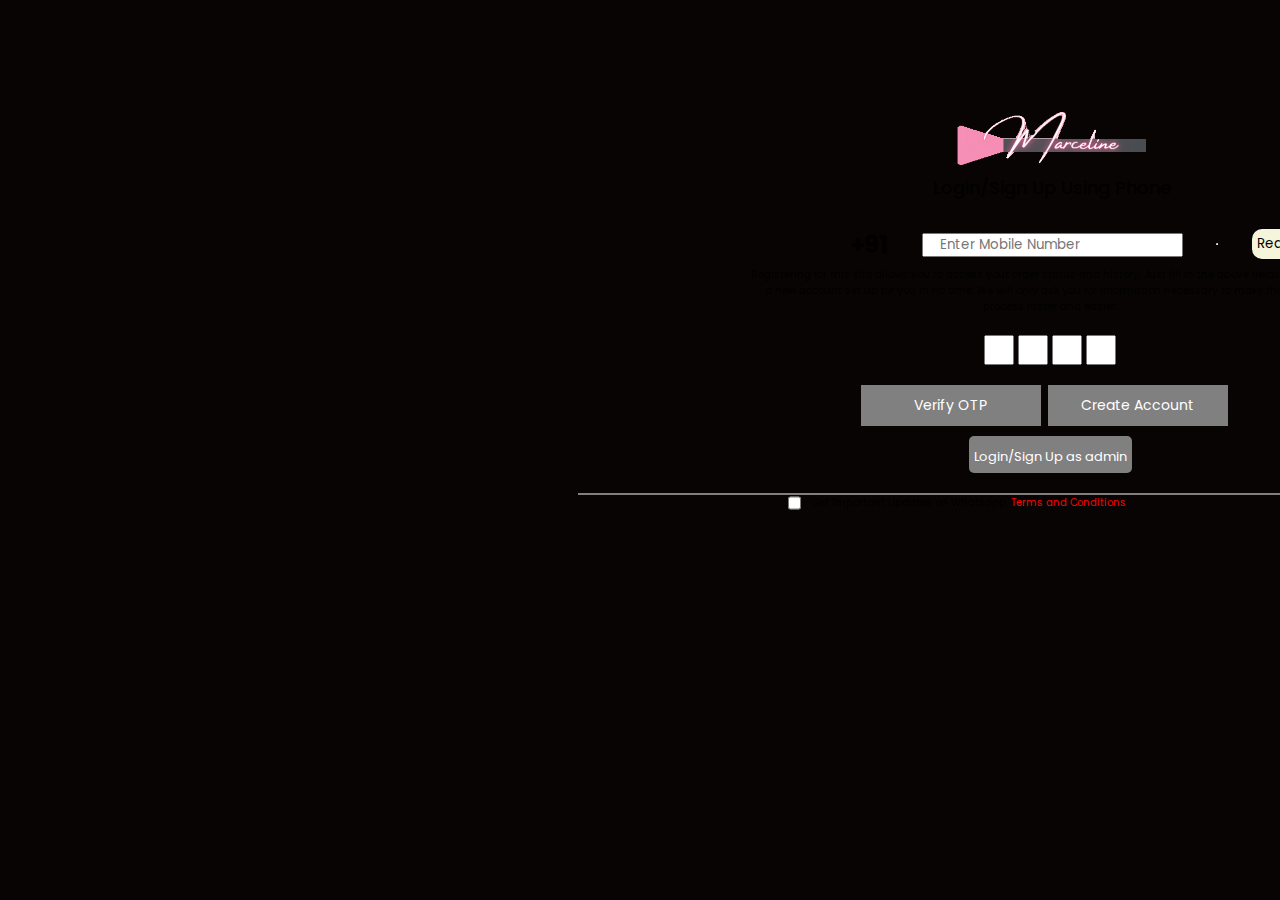
<file: Login.html>
<!DOCTYPE html>
<html lang="en">
<head>
    <meta charset="UTF-8">
    <meta http-equiv="X-UA-Compatible" content="IE=edge">
    <meta name="viewport" content="width=device-width, initial-scale=1.0">
    <link rel="icon" href="images/title1.png" type="image/icon type">
    <title>Login-Shop from Marceline</title>
    <link rel="stylesheet" href="styles/loginpage.css"/>
    <link
    href="https://fonts.googleapis.com/css2?family=Lato:wght@700&family=Nunito:ital,wght@0,300;0,400;1,300;1,400&family=Plus+Jakarta+Sans:wght@400;600&family=Poppins:wght@200;300;400;500&family=Quicksand&family=Ubuntu:wght@500&display=swap"
    rel="stylesheet">
</head>
<body>
    <div id="mlPage" style="display:block;">
        <div class="LoginPri">
          <div class="closeicon">
           <a href="Login.html"> <i class="fa fa-times" aria-hidden="true"></i></a>
          </div>
        
          <div id="loginmain">
            <div class="upri">
             
                <link rel="stylesheet" href="https://cdnjs.cloudflare.com/ajax/libs/font-awesome/6.1.1/css/all.min.css"
                integrity="sha512-KfkfwYDsLkIlwQp6LFnl8zNdLGxu9YAA1QvwINks4PhcElQSvqcyVLLD9aMhXd13uQjoXtEKNosOWaZqXgel0g=="
                crossorigin="anonymous" referrerpolicy="no-referrer" /> 
              
               <div class="arw"> <a href="./index.html"> <i class="fa fa-arrow-left" aria-hidden="true"></i></a>
               <div class="l_sign">
                <img src="images/Silv copy1.png" alt="">
                <p > Login/Sign Up Using Phone</p>
              </div>
            </div>
              
            </div>
             <div class="logri">
              <h4 class="plusno">+91</h4>
             
                <div class="mnumber"> 
                  
                  <input type="number" placeholder="    Enter Mobile Number">
                </div>
                
                <hr>
               
              <button class="rqst_otp" onclick="requestOTP()">Request OTP</button>
            </div>
            <p style="font-size:x-small; text-align:center">
              Registering for this site allows you to access your order status and history. Just fill in the above fields, and we'll get <br> a new account set up for you in no time. We will only ask you for information necessary to make the purchase <br> process faster and easier.
            </p>
           
            <div id="otpsection">
            
              <div class="otpbox">
                 <input type="text" class="enterotp enterotp1" id="text1" maxlength="1"
                  onkeyup="move(event , '', 'text1', 'text2',)" />
                <input type="text" class="enterotp enterotp2" id="text2" maxlength="1"
                  onkeyup="move(event , 'text1', 'text2', 'text3',)" />
                <input type="text" class="enterotp enterotp3" id="text3" maxlength="1"
                  onkeyup="move(event , 'text2', 'text3', 'text4',)" />
                <input type="text" class="enterotp enterotp4" id="text4" maxlength="1"
                  onkeyup="move(event , 'text3', 'text4', '',)" /> 
                 
                <div>
                  <button></button>
                  <button id="verify" onclick="Verify()">Verify OTP</button>
                  <button id="creat_ac" ><a href="./RegisterPage.html"> Create Account</a></button>
                  <span id="incorrect"></span>
                </div>
                <div><button id="asadmin" ><a href="signup_as_admin.html">Login/Sign Up as admin</a></button></div>
                <div class="hrline"></div>
              <div class="get_term">
                <input type="checkbox" />
                <i class="fa fa-check-square-o" aria-hidden="true"></i>
                <p class="term">Get Important Updates on Whatsapp. <a href="#">Terms and Conditions</p></a>
              </div>
                </div>
            </div>
          </div>
        </div>
      </div>
</body>

</html>
<script src="src/login.js"></script>
</file>
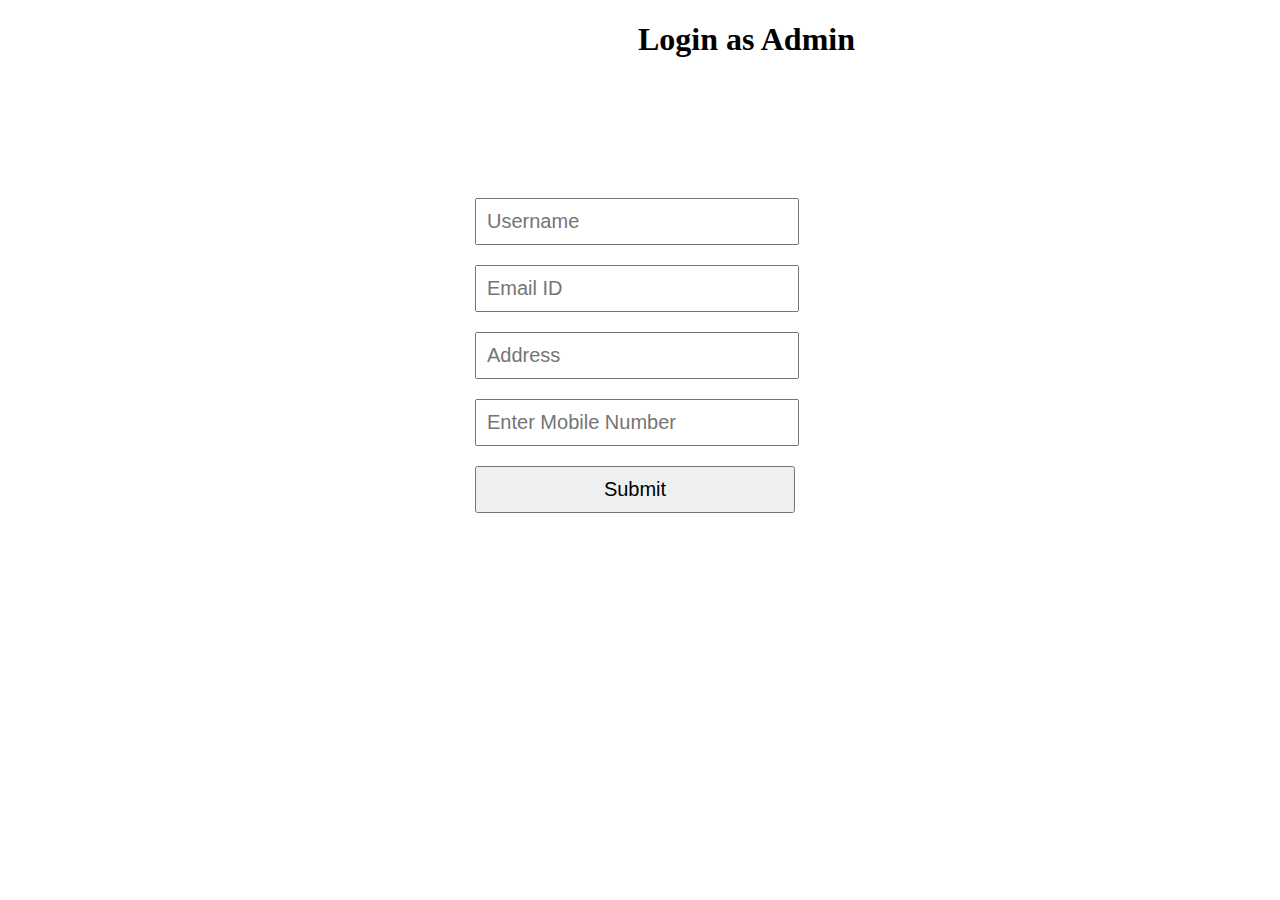
<file: login_as_admin.html>
<!DOCTYPE html>
<html lang="en">
<head>
    <meta charset="UTF-8">
    <meta http-equiv="X-UA-Compatible" content="IE=edge">
    <meta name="viewport" content="width=device-width, initial-scale=1.0">
    <link rel="stylesheet" href="./login_as_admin.css">
    <title>Document</title>
</head>
<body>
    <h1>Login as Admin</h1>
    <div id="container">
        <form>
            <input type="text" id="name" placeholder="Username" value=""/>
            <input type="email" id="email" placeholder="Email ID" value=""/>
            <input type="text" id="address" placeholder="Address" value=""/>
            <input type="number" id="phone" placeholder="Enter Mobile Number" value=""/>
            <input type="submit" value="Submit"/>
        </form>

    </div>
</body>
<script src="./login_as_admin.js"></script>
</html>
</file>
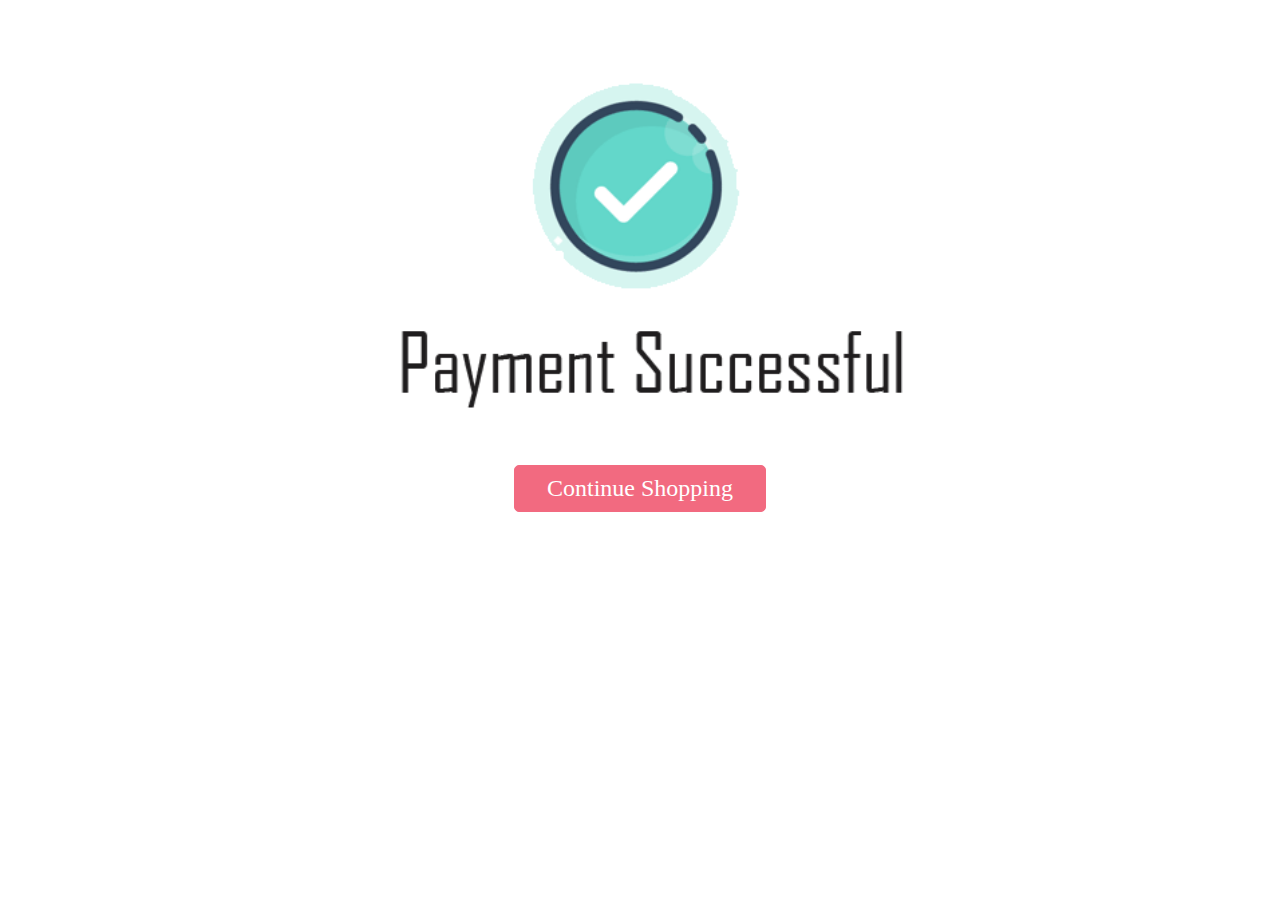
<file: ordered.html>
<html lang="en">
<head>
    <meta charset="UTF-8">
    <meta http-equiv="X-UA-Compatible" content="IE=edge">
    <meta name="viewport" content="width=device-width, initial-scale=1.0">
    <title>Document</title>
    <style>
        #imgsucc{
            display: flex;
            justify-content: center;
            margin-top: 50px;
        }
        #imgsucc img{
            width: 50%;
        }

        #conshop{
            border: 1px solid rgb(242, 106, 128);
            width: 250px;
            height: 45px;
            font-size: 24px;
            display: flex;
    justify-content: center;
    align-items: center;
    margin: auto;
    color:black;
    border-radius: 5px;
    background-color: rgb(242, 106, 128);
        }

        a{
            text-decoration: none;
            color: white;
        }
    </style>
</head>
<body>
    <div id="imgsucc">
        <img src="images/payment copy.png" alt="">
    </div>
    <div id="conshop"><a href="index.html">Continue Shopping</a> </div>
</body>
</html>
</file>
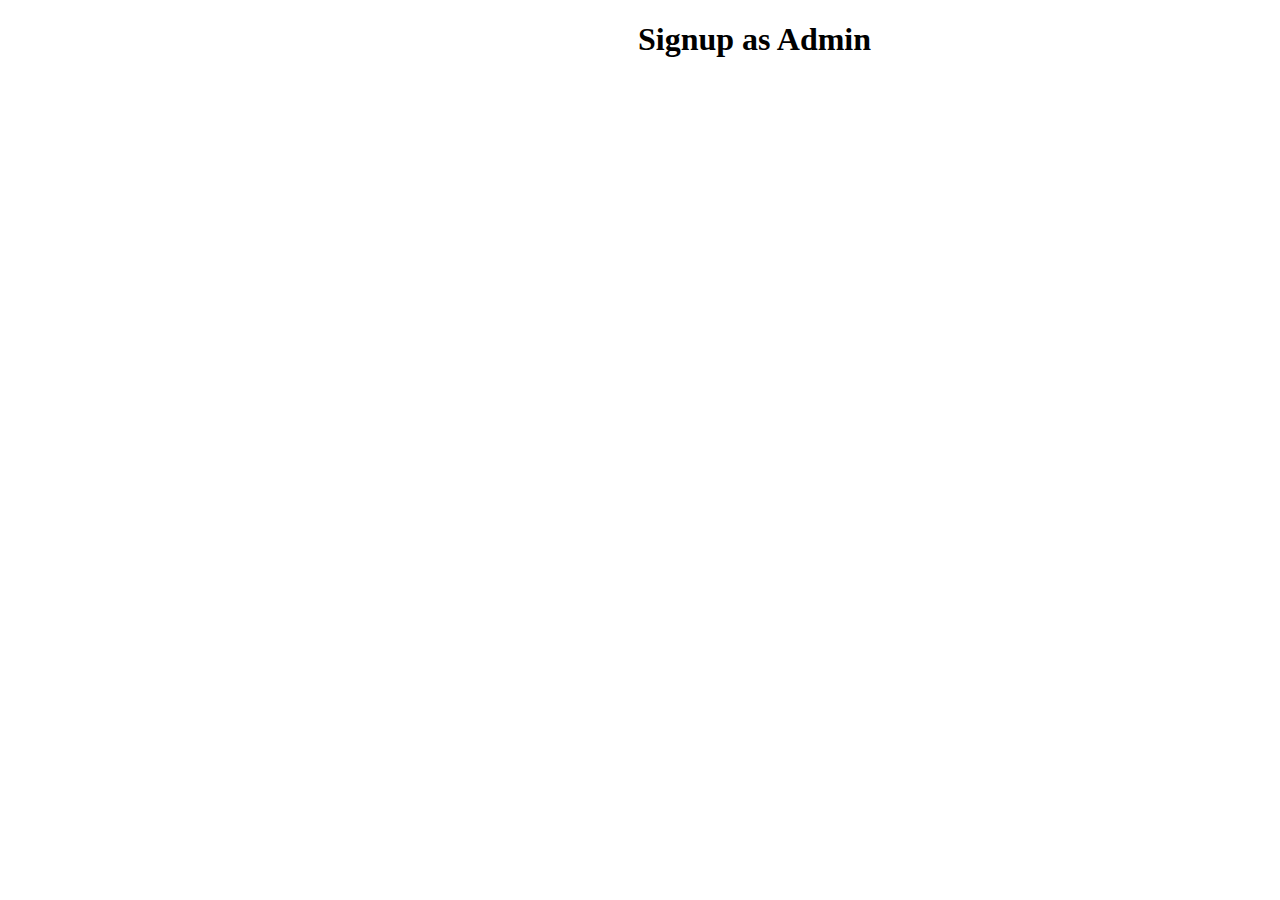
<file: signup_as_admin.html>
<!DOCTYPE html>
<html lang="en">
<head>
    <meta charset="UTF-8">
    <meta http-equiv="X-UA-Compatible" content="IE=edge">
    <meta name="viewport" content="width=device-width, initial-scale=1.0">
    <link rel="stylesheet" href="./signup_as_admin.css">
    <title>Document</title>
</head>
<body>
    
    <h1 id="signup">Signup as Admin</h1>
    <div id="container">
        
    </div>
</body>
</html>

<script src="./signup_as_admin.js"></script>
</file>
<file: styles/loginpage.css>
*{
    margin: 0;
    padding: 0;
    box-sizing: border-box;
    font-family: 'poppins',sans-serif;
  }
    body{
      background-color: rgb(9, 4, 4);
       width: fit-content;
      animation: right 2s;
    } 
    
    
    .LoginPri {
      background-image: url("https://media.sugarcosmetics.com/upload/authSIe2.jpg");
      height: 92vh;
      width: 37%;
      background-position: 100%;
      background-size: cover;
    }
    .closeicon>a {
      margin-left: 1490px;
      font-size:large;
      color: white;
      background-color: black;
      cursor: pointer;
      
    }
   
    #loginmain {
      width: 966px;
      height: 90vh;
      background-image: url("https://media.sugarcosmetics.com/upload/loginPageBackGroundTexture.png");
      margin-left: 567px;
    }
    .upri {
      padding-top: 20px;
      align-items: center;
      text-align: center;
      display: flex;
      justify-content: flex-start;
      gap: 250px;
      margin-left:35px;
      color: black;
    }
    .arw>a{
      margin-right: 600px;
      color: black;
    }
    .l_sign {
      font-size: 24px;
      margin: 40px 1px 1px 300px;
    }
    .l_sign>img{
      width: 200px;
     }
     .l_sign>p{
      font-size: large;
      font-weight: 500;
      line-height: normal;
     }
    .logmob {
      margin-top: 2px;
    }
    .logri {
      margin-left: 30px;
      width: 565px;
      height: 45px;
      display: flex;
      justify-content: space-evenly;
      margin-top: 20px;
      align-items: center;
      margin-left: 250px;
    }
    .plusno {
      font-size: calc(1.275rem + 0.3vw);
      text-align: center;
    }
    
  
     .rqst_otp {
      padding: 5px;
      border: none;
      cursor: pointer;
      background-color: beige;
      border-radius: 10px;
    } 
    
    .hrline {
      border: 0.3px solid gray;
      position: relative;
      margin-top: 20px;
      width: 95%;
      margin-left: 10px;
    }
    #asadmin{
      background-color:grey;
      margin-top: 10px;
      border: none;
      padding: 5px;
      border-radius: 5px;
      font-size: large;
      
    }
    #asadmin>a{
      color:white;
      text-decoration: none;
      font-size: small;
    
    }
    
    #otpsection {
      margin:20px 1px 1px 1px;
      text-align: center;
    }
    #otpsection>button{
      padding:1px 10px 1px 10px;
      border-radius: 10px ;
      font-size:x-small;
      font-weight: 400;
      color: rgb(62,0,0);
      background-color:rgb(173,172,172);
    }
    .enterotp {
      width: 30px;
      height: 30px;
     
    }
    #verify {
      color: #fff;
      width: 180px;
      margin-left: -20px;
      margin-top: 20px;
      font-size: 14px;
      border: none;
      padding: 10px;
      background-color:grey;
      cursor: pointer;
    }
    #creat_ac {
      color:  #fff;
      width: 180px;
      margin-left: 3px;
      margin-top: 20px;
      font-size: 14px;
      border: none;
      padding: 10px;
      background-color:grey;
      cursor: pointer;
    }
    #creat_ac > a{
      text-decoration: none;
      color: white;
    }
    .get_term{
      display: flex;
     margin-left: 220px;
     font-size:x-small;
     gap: 5px;
    }
    .term>a{
    color: red;
    text-decoration: none;
    }
</file>
<file: login_as_admin.css>
#container{
    width:350px;
    height:auto;
    margin:auto;
    margin-top: 130px;
}
#container>form>input{
    width:300px;
    padding:10px;
    margin:10px;
    font-size: 20px;
    
}
#container>form>input:nth-child(5){
    width:320px;
    padding:10px;
    margin:10px;
    font-size: 20px;
}
h1{
    margin-left: 630px;
}
</file>
<file: signup_as_admin.css>
#container {
    width: 500px;
    height: auto;
    margin: auto;
    margin-top: 150px;
  }
  #container > form > input {
    width: 500px;
    padding: 10px;
    margin: 10px;
    font-size: 20px;
  }
  #container > form > input:nth-child(3) {
    width: 520px;
    padding: 10px;
    margin: 10px;
    font-size: 20px;
  }
  h1{
    margin-left: 630px;
  }
  body{
    background-image: url("");
  }
</file>
